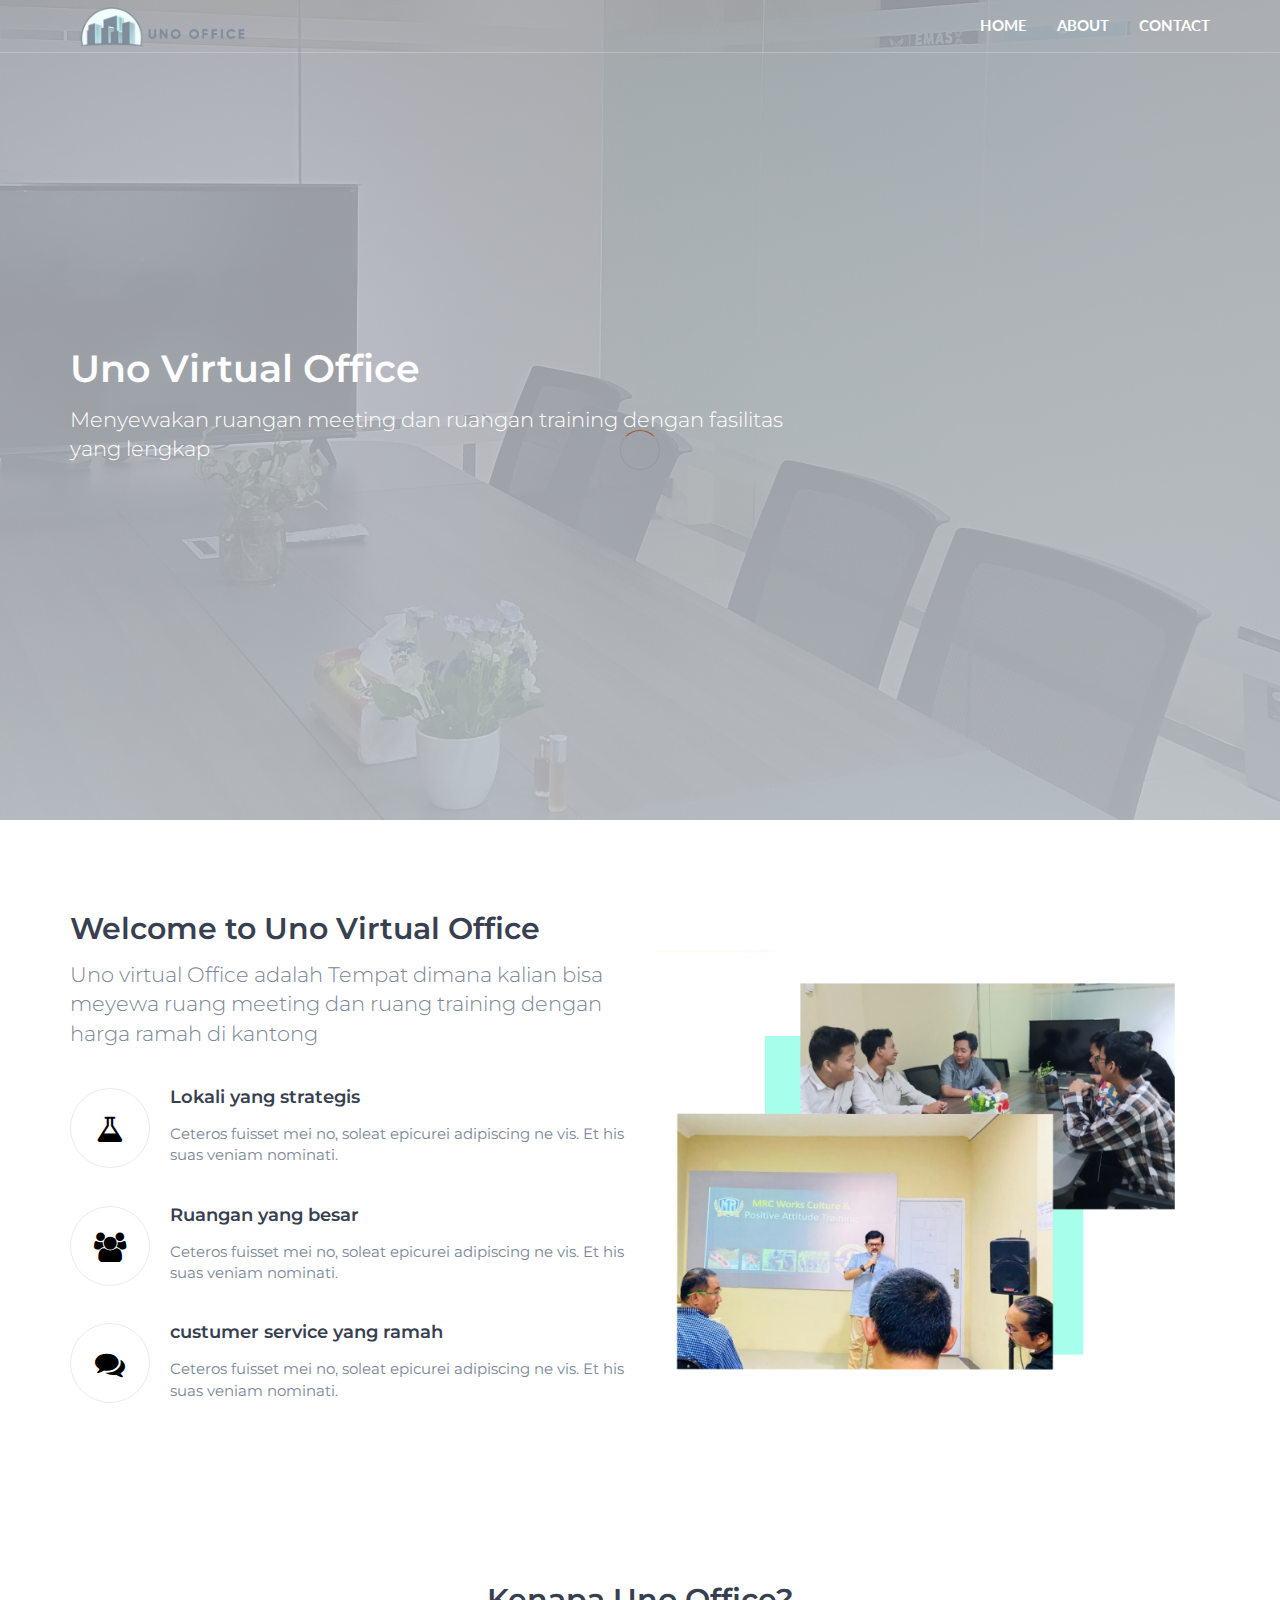
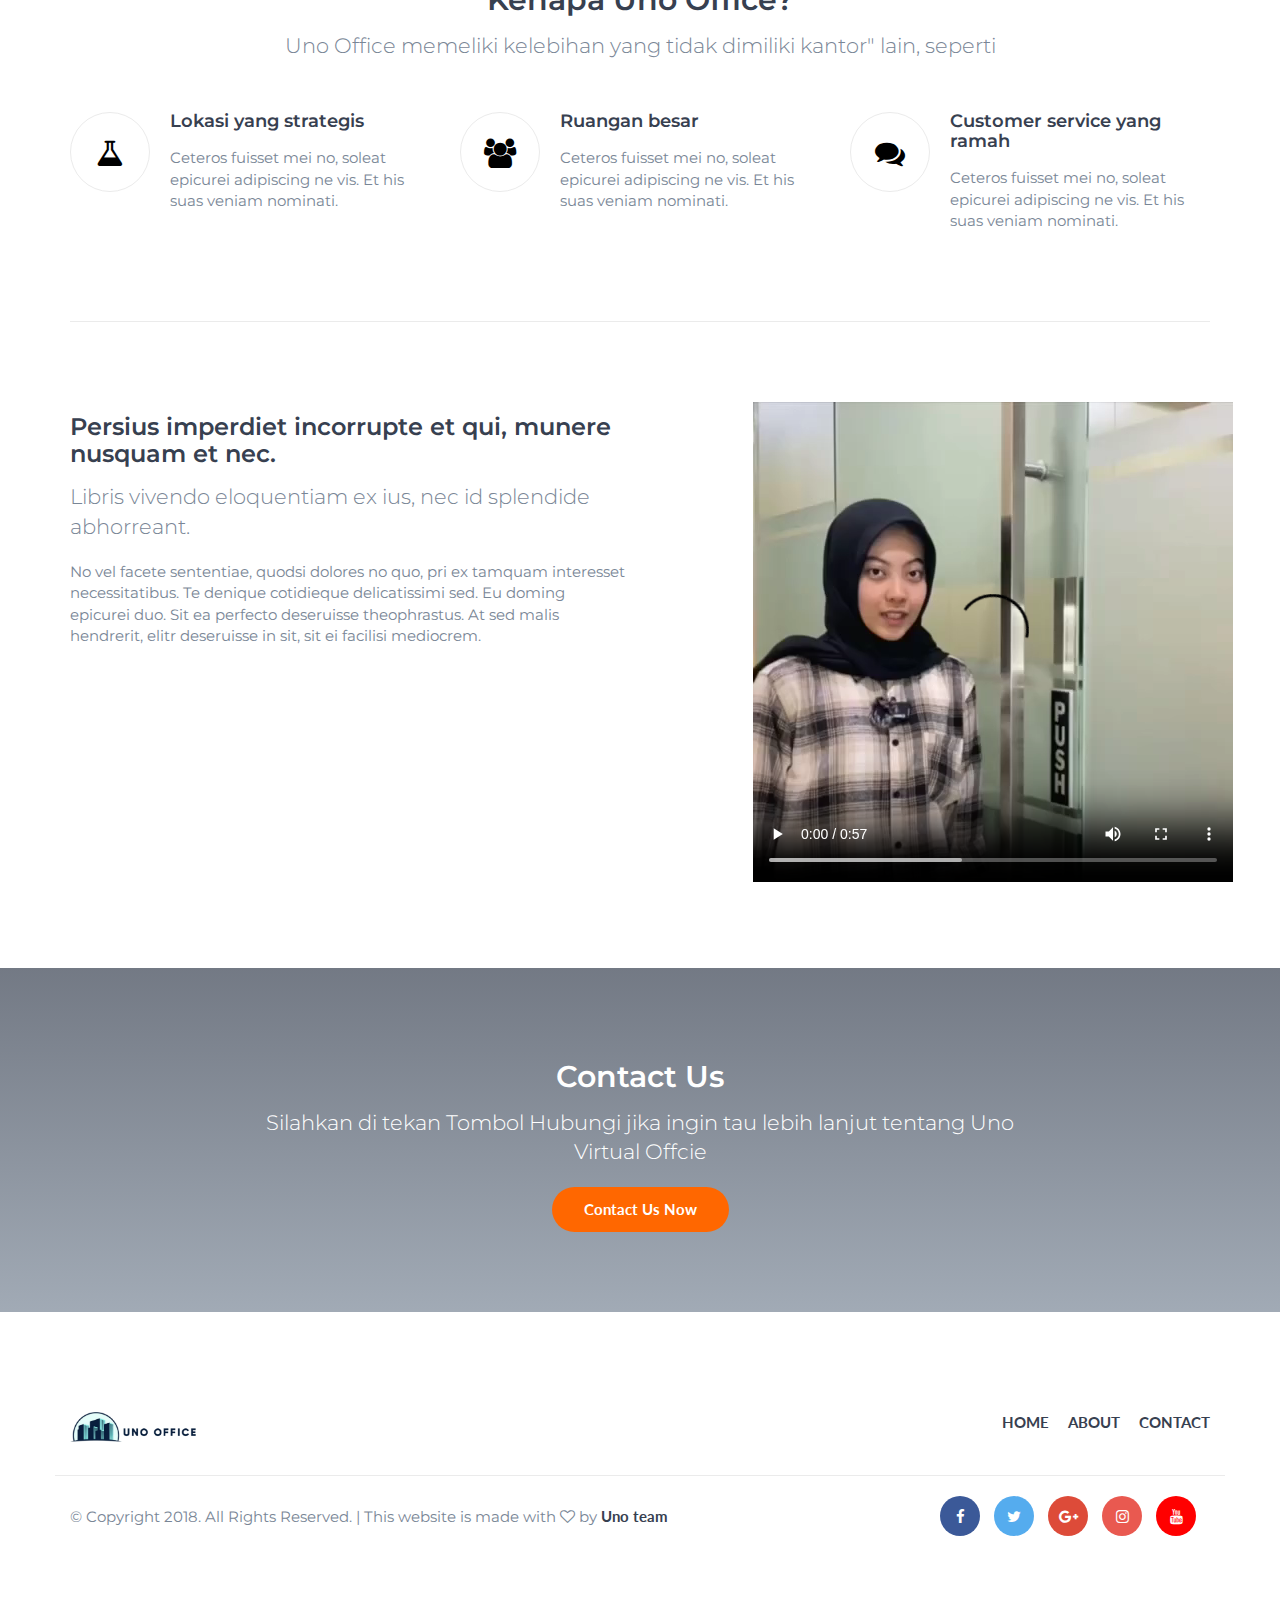
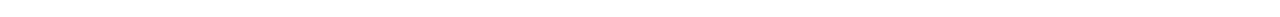
<file: index.html>
<!DOCTYPE html>
<html lang="en">
  <head>
    <meta charset="utf-8" />
    <meta http-equiv="X-UA-Compatible" content="IE=edge" />
    <meta name="viewport" content="width=device-width, initial-scale=1" />
    <!-- The above 3 meta tags *must* come first in the head; any other head content must come *after* these tags -->
    <title>Uno Office</title>
    <!-- Google font -->
    <link
      href="https://fonts.googleapis.com/css?family=Lato:700%7CMontserrat:400,600"
      rel="stylesheet"
    />
    <!-- Bootstrap -->
    <link type="text/css" rel="stylesheet" href="css/bootstrap.min.css" />
    <!-- Font Awesome Icon -->
    <link rel="stylesheet" href="css/font-awesome.min.css" />
    <!-- Custom stlylesheet -->
    <link type="text/css" rel="stylesheet" href="css/style.css" />
    <link rel="shortcut icon" type="image/x-icon" href="img/icon.png" />   
    <!-- HTML5 shim and Respond.js for IE8 support of HTML5 elements and media queries -->
    <!-- WARNING: Respond.js doesn't work if you view the page via file:// -->
    <!--[if lt IE 9]>
      <script src="https://oss.maxcdn.com/html5shiv/3.7.3/html5shiv.min.js"></script>
      <script src="https://oss.maxcdn.com/respond/1.4.2/respond.min.js"></script>
    <![endif]-->
  </head>
  <body>
    <!-- Header -->
    <header id="header" class="transparent-nav">
      <div class="container">
        <div class="navbar-header">
          <!-- Logo -->
          <div class="navbar-brand">
            <a class="logo" href="index.html">
              <img src="./img/logo1.png" alt="logo"/>
            </a>
          </div>
          <!-- /Logo -->

          <!-- Mobile toggle -->
          <button class="navbar-toggle">
            <span></span>
          </button>
          <!-- /Mobile toggle -->
        </div>

        <!-- Navigation -->
        <nav id="nav">
          <ul class="main-menu nav navbar-nav navbar-right">
            <li><a href="index.html">Home</a></li>
            <li><a href="#">About</a></li>
            <li><a href="contact.html">Contact</a></li>
          </ul>
        </nav>
        <!-- /Navigation -->
      </div>
    </header>
    <!-- /Header -->

    <!-- Home -->
    <div id="home" class="hero-area">
      <!-- Backgound Image -->
      <div
        class="bg-image bg-parallax overlay"
        style="background-image: url(./img/ruangmeeting.jpg)"
      ></div>
      <!-- /Backgound Image -->
 
      <div class="home-wrapper">
        <div class="container">
          <div class="row">
            <div class="col-md-8">
              <h1 class="white-text">Uno Virtual Office</h1>
              <p class="lead white-text">
                Menyewakan ruangan meeting dan ruangan training dengan fasilitas
                yang lengkap
              </p>
            </div>
          </div>
        </div>
      </div>
    </div>
    <!-- /Home -->

    <!-- About -->
    <div id="about" class="section">
      <!-- container -->
      <div class="container">
        <!-- row -->
        <div class="row">
          <div class="col-md-6">
            <div class="section-header">
              <h2>Welcome to Uno Virtual Office</h2>
              <p class="lead">
                 Uno virtual Office adalah Tempat dimana kalian bisa meyewa ruang meeting dan ruang training dengan harga ramah di kantong
              </p>
            </div>

            <!-- feature -->
            <div class="feature">
              <i class="feature-icon fa fa-flask"></i>
              <div class="feature-content">
                <h4>Lokali yang strategis</h4>
                <p>
                  Ceteros fuisset mei no, soleat epicurei adipiscing ne vis. Et
                  his suas veniam nominati.
                </p>
              </div>
            </div>
            <!-- /feature -->

            <!-- feature -->
            <div class="feature">
              <i class="feature-icon fa fa-users"></i>
              <div class="feature-content">
                <h4>Ruangan yang besar </h4>
                <p>
                  Ceteros fuisset mei no, soleat epicurei adipiscing ne vis. Et
                  his suas veniam nominati.
                </p>
              </div>
            </div>
            <!-- /feature -->

            <!-- feature -->
            <div class="feature">
              <i class="feature-icon fa fa-comments"></i>
              <div class="feature-content">
                <h4>custumer service yang ramah</h4>
                <p>
                  Ceteros fuisset mei no, soleat epicurei adipiscing ne vis. Et
                  his suas veniam nominati.
                </p>
              </div>
            </div>
            <!-- /feature -->
          </div>

          <div class="col-md-6">
            <div class="about-img">
              <img src="./img/testi.jpg" alt="" />
            </div>
          </div>
        </div>
        <!-- row -->
      </div>
      <!-- container -->
    </div>
    <!-- /About -->
    </div>
    <!-- /Courses -->
    <!-- Why us -->
    <div id="why-us" class="section">
      <!-- container -->
      <div class="container">
        <!-- row -->
        <div class="row">
          <div class="section-header text-center">
            <h2>Kenapa Uno Office?</h2>
            <p class="lead">
              Uno Office memeliki kelebihan yang tidak dimiliki kantor" lain, seperti
            </p>
          </div>

          <!-- feature -->
          <div class="col-md-4">
            <div class="feature">
              <i class="feature-icon fa fa-flask"></i>
              <div class="feature-content">
                <h4>Lokasi yang strategis</h4>
                <p>
                  Ceteros fuisset mei no, soleat epicurei adipiscing ne vis. Et
                  his suas veniam nominati.
                </p>
              </div>
            </div>
          </div>
          <!-- /feature -->

          <!-- feature -->
          <div class="col-md-4">
            <div class="feature">
              <i class="feature-icon fa fa-users"></i>
              <div class="feature-content">
                <h4>Ruangan besar</h4>
                <p>
                  Ceteros fuisset mei no, soleat epicurei adipiscing ne vis. Et
                  his suas veniam nominati.
                </p>
              </div>
            </div>
          </div>
          <!-- /feature -->

          <!-- feature -->
          <div class="col-md-4">
            <div class="feature">
              <i class="feature-icon fa fa-comments"></i>
              <div class="feature-content">
                <h4>Customer service yang ramah</h4>
                <p>
                  Ceteros fuisset mei no, soleat epicurei adipiscing ne vis. Et
                  his suas veniam nominati.
                </p>
              </div>
            </div>
          </div>
          <!-- /feature -->
        </div>
        <!-- /row -->

        <hr class="section-hr" />

        <!-- row -->
        <div class="row">
          <div class="col-md-6">
            <h3>Persius imperdiet incorrupte et qui, munere nusquam et nec.</h3>
            <p class="lead">
              Libris vivendo eloquentiam ex ius, nec id splendide abhorreant.
            </p>
            <p>
              No vel facete sententiae, quodsi dolores no quo, pri ex tamquam
              interesset necessitatibus. Te denique cotidieque delicatissimi
              sed. Eu doming epicurei duo. Sit ea perfecto deseruisse
              theophrastus. At sed malis hendrerit, elitr deseruisse in sit, sit
              ei facilisi mediocrem.
            </p>
          </div>

          <div class="col-md-5 col-md-offset-1">
            <a class="about-video" href="#">
              <video controls>
                <source src="img/office.mp4" type="video/mp4" />
                Browsermu tidak mendukung tag ini, upgrade donk!
              </video>
            </a>
          </div>
        </div>
        <!-- /row -->
      </div>
      <!-- /container -->
    </div>
    <!-- /Why us -->

    <!-- Contact CTA -->
    <div id="contact-cta" class="section">
      <!-- Backgound Image -->
      <div
        class="bg-image bg-parallax overlay"
        style="background-image: url(./img/ruangmeeting.jpg)"
      ></div>
      <!-- Backgound Image -->

      <!-- container -->
      <div class="container">
        <!-- row -->
        <div class="row">
          <div class="col-md-8 col-md-offset-2 text-center">
            <h2 class="white-text">Contact Us</h2>
            <p class="lead white-text">
              Silahkan di tekan Tombol Hubungi jika ingin tau lebih lanjut tentang Uno Virtual Offcie
            </p>
            <a class="main-button icon-button" href="pembayaran..html">Contact Us Now</a>
          </div>
        </div>
        <!-- /row -->
      </div>
      <!-- /container -->
    </div>
    <!-- /Contact CTA -->

    <!-- Footer -->
    <footer id="footer" class="section">
      <!-- container -->
      <div class="container">
        <!-- row -->
        <div class="row">
          <!-- footer logo -->
          <div class="col-md-6">
            <div class="footer-logo">
              <a class="logo" href="index.html">
                <img src="./img/logo1.png" alt="logo" height="90"/>
              </a>
            </div>
          </div>
          <!-- footer logo -->

          <!-- footer nav -->
          <div class="col-md-6">
            <ul class="footer-nav">
              <li><a href="index.html">Home</a></li>
              <li><a href="#">About</a></li>
              <li><a href="contact.html">Contact</a></li>
            </ul>
          </div>
          <!-- /footer nav -->
        </div>
        <!-- /row -->

        <!-- row -->
        <div id="bottom-footer" class="row">
          <!-- social -->
          <div class="col-md-4 col-md-push-8">
            <ul class="footer-social">
              <li>
                <a href="#" class="facebook"><i class="fa fa-facebook"></i></a>
              </li>
              <li>
                <a href="#" class="twitter"><i class="fa fa-twitter"></i></a>
              </li>
              <li>
                <a href="#" class="google-plus"
                  ><i class="fa fa-google-plus"></i
                ></a>
              </li>
              <li>
                <a href="#" class="instagram"
                  ><i class="fa fa-instagram"></i
                ></a>
              </li>
              <li>
                <a href="#" class="youtube"><i class="fa fa-youtube"></i></a>
              </li>
              <li>
            </ul>
          </div>
          <!-- /social -->

          <!-- copyright -->
          <div class="col-md-8 col-md-pull-4">
            <div class="footer-copyright">
              <span
                >&copy; Copyright 2018. All Rights Reserved. | This website is
                made with <i class="fa fa-heart-o" aria-hidden="true"></i> by
                <a href="https://colorlib.com">Uno team</a></span
              >
            </div>
          </div>
          <!-- /copyright -->
        </div>
        <!-- row -->
      </div>
      <!-- /container -->
    </footer>
    <!-- /Footer -->

    <!-- preloader -->
    <div id="preloader"><div class="preloader"></div></div>
    <!-- /preloader -->

    <!-- jQuery Plugins -->
    <script type="text/javascript" src="js/jquery.min.js"></script>
    <script type="text/javascript" src="js/bootstrap.min.js"></script>
    <script type="text/javascript" src="js/main.js"></script>
  </body>
</html>
</file>
<file: css/style.css>
body {
  font-family: "Montserrat", sans-serif;
  font-size: 15px;
  font-weight: 400;
  color: #798696;
  overflow-x: hidden;
}

h1,
h2,
h3,
h4,
h5,
h6 {
  margin-top: 12px;
  margin-bottom: 15px;
  font-weight: 600;
  color: #374050;
}

h1 {
  font-size: 38px;
}

h2 {
  font-size: 30px;
}

h3 {
  font-size: 24px;
}

h4 {
  font-size: 18px;
}

a {
  font-family: "Lato", sans-serif;
  color: #374050;
  font-weight: 700;
}

a:hover,
a:focus {
  text-decoration: none;
  outline: none;
  color: #374050;
  opacity: 0.9;
}

ul,
ol {
  margin: 0;
  padding: 0;
  list-style: none;
}

.white-text {
  color: #fff;
}

blockquote {
  position: relative;
  margin: 20px 0px;
  padding: 20px 20px 20px 60px;
  border-left: none;
  color: #374050;
}

blockquote:before {
  content: "\f10d";
  font-family: fontAwesome;
  position: absolute;
  left: 0;
  top: 0;
  color: #ff6700;
  width: 40px;
  height: 40px;
  line-height: 40px;
  text-align: center;
  border-radius: 50%;
  border: 1px solid #ebebeb;
}

/* --- Section --- */
.section {
  position: relative;
  padding-top: 80px;
  padding-bottom: 80px;
}

.section-hr {
  margin-top: 80px;
  margin-bottom: 80px;
  border-color: #ebebeb;
}

.section-header {
  margin-bottom: 40px;
}

/* --- Background Image --- */
.bg-image {
  position: absolute;
  left: 0;
  right: 0;
  top: 0;
  bottom: 0;
  background-position: center;
  background-size: cover;
}

.bg-image.bg-parallax {
  background-attachment: fixed;
}

.bg-image.overlay:after {
  content: "";
  position: absolute;
  left: 0;
  right: 0;
  top: 0;
  bottom: 0;
  background-image: -webkit-gradient(
    linear,
    left top,
    left bottom,
    from(#374050),
    to(#798696)
  );
  background-image: linear-gradient(to bottom, #374050 0%, #798696 100%);
  opacity: 0.7;
}

/* --- Buttons --- */
.main-button {
  position: relative;
  display: inline-block;
  padding: 10px 30px;
  background-color: #ff6700;
  border: 2px solid transparent;
  border-radius: 40px;
  color: #fff;
  -webkit-transition: 0.2s all;
  transition: 0.2s all;
}

.main-button:hover,
.main-button:focus {
  background-color: #fff;
  border: 2px solid #89b4b0;
  color: #89b4b0;
}

.main-button.icon-button:hover,
.main-button.icon-button:focus {
  padding-right: 45px;
}

.main-button.icon-button:after {
  content: "\f178";
  font-family: FontAwesome;
  position: absolute;
  width: 30px;
  right: 15px;
  text-align: center;
  opacity: 0;
  -webkit-transition: 0.2s all;
  transition: 0.2s all;
}

.main-button.icon-button:hover:after,
.main-button.icon-button:focus:after {
  opacity: 1;
}

input[type="text"],
input[type="email"],
input[type="password"],
input[type="number"],
input[type="date"],
input[type="url"],
input[type="tel"],
textarea {
  height: 40px;
  width: 100%;
  border: 1px solid #ebebeb;
  border-radius: 4px;
  background: transparent;
  padding-left: 15px;
  padding-right: 15px;
  -webkit-transition: 0.2s border-color;
  transition: 0.2s border-color;
}

textarea {
  padding: 10px 15px;
}

input[type="text"]:focus,
input[type="email"]:focus,
input[type="password"]:focus,
input[type="number"]:focus,
input[type="date"]:focus,
input[type="url"]:focus,
input[type="tel"]:focus,
textarea:focus {
  border-color: #ff6700;
}

/*------------------------------------*\
	Logo
\*------------------------------------*/
.navbar-brand {
  padding: 7px;
}

.navbar-brand .logo {
  margin-top: 10px;
}

.navbar-brand .logo > img {
  max-height: 40px;
}

@media only screen and (max-width: 767px) {
  .navbar-brand {
    margin-left: 15px;
  }
}

/*------------------------------------*\
	Navigation
\*------------------------------------*/
#header {
  position: relative;
  left: 0;
  right: 0;
  top: 0;
  z-index: 99;
  border-bottom: 1px solid rgba(235, 235, 235, 0.25);
  background-color: #fff;
  -webkit-transition: 0.2s all;
  transition: 0.2s all;
}

#header.transparent-nav {
  position: absolute;
  background-color: transparent;
}

#header.transparent-nav .main-menu li a {
  color: #fff;
}

.main-menu li a {
  text-transform: uppercase;
  -webkit-transition: 0.2s all;
  transition: 0.2s all;
}

.main-menu li a:hover,
.main-menu li a:focus {
  background-color: transparent;
}

.main-menu li a:after {
  content: "";
  display: block;
  height: 2px;
  background-color: #89b4b0;
  width: 100%;
  -webkit-transform: translateY(5px);
  -ms-transform: translateY(5px);
  transform: translateY(5px);
  opacity: 0;
  -webkit-transition: 0.2s all;
  transition: 0.2s all;
}

.main-menu li a:hover:after,
.main-menu li a:focus:after {
  -webkit-transform: translateY(0px);
  -ms-transform: translateY(0px);
  transform: translateY(0px);
  opacity: 1;
}

/* -- Mobile Nav -- */
@media only screen and (max-width: 767px) {
  #nav {
    position: fixed;
    top: 0;
    right: 0;
    width: 0%;
    max-width: 250px;
    height: 100vh;
    background: #fff;
    -webkit-box-shadow: 0px 5px 10px 0px rgba(0, 0, 0, 0.1);
    box-shadow: 0px 5px 10px 0px rgba(0, 0, 0, 0.1);
    padding-top: 80px;
    padding-bottom: 40px;
    -webkit-transform: translateX(100%);
    -ms-transform: translateX(100%);
    transform: translateX(100%);
    -webkit-transition: 0.4s all cubic-bezier(0.77, 0, 0.18, 1);
    transition: 0.4s all cubic-bezier(0.77, 0, 0.18, 1);
    z-index: 9;
  }

  #header.nav-collapse #nav {
    width: 100%;
    -webkit-transform: translateX(0%);
    -ms-transform: translateX(0%);
    transform: translateX(0%);
  }

  .main-menu {
    margin: 0;
  }

  .main-menu li a {
    color: #374050 !important;
    display: inline-block;
    margin-left: 40px;
  }
}

/* -- Mobile Toggle Btn -- */
.navbar-toggle {
  position: fixed;
  right: 0;
  padding: 0;
  height: 40px;
  width: 40px;
  margin-top: 5px;
  z-index: 99;
}

.navbar-toggle > span {
  position: absolute;
  top: 50%;
  left: 50%;
  -webkit-transform: translate(-50%, -50%);
  -ms-transform: translate(-50%, -50%);
  transform: translate(-50%, -50%);
  -webkit-transition: 0.2s background;
  transition: 0.2s background;
}

.navbar-toggle > span:before,
.navbar-toggle > span:after {
  content: "";
  position: absolute;
  left: 0;
  -webkit-transition: 0.2s -webkit-transform;
  transition: 0.2s -webkit-transform;
  transition: 0.2s transform;
  transition: 0.2s transform, 0.2s -webkit-transform;
}

.navbar-toggle > span,
.navbar-toggle > span:before,
.navbar-toggle > span:after {
  height: 2px;
  width: 25px;
  background-color: #374050;
}

.navbar-toggle > span:before {
  top: -10px;
}

.navbar-toggle > span:after {
  top: 10px;
}

#header.nav-collapse .navbar-toggle > span {
  background: transparent;
}

#header.nav-collapse .navbar-toggle > span:before {
  -webkit-transform: translateY(10px) rotate(45deg);
  -ms-transform: translateY(10px) rotate(45deg);
  transform: translateY(10px) rotate(45deg);
}

#header.nav-collapse .navbar-toggle > span:after {
  -webkit-transform: translateY(-10px) rotate(-45deg);
  -ms-transform: translateY(-10px) rotate(-45deg);
  transform: translateY(-10px) rotate(-45deg);
}

/*------------------------------------*\
	Hero Area
\*------------------------------------*/
.hero-area {
  position: relative;
  padding-top: 80px;
  padding-bottom: 80px;
}

#home.hero-area {
  height: calc(100vh - 80px);
  padding-top: 0px;
  padding-bottom: 0px;
}

.home-wrapper {
  position: absolute;
  top: 50%;
  -webkit-transform: translateY(-50%);
  -ms-transform: translateY(-50%);
  transform: translateY(-50%);
  left: 0;
  right: 0;
}

/* -- Breadcrumb -- */
.hero-area-tree li {
  display: inline-block;
  font-family: "Lato", sans-serif;
  font-weight: 600;
  font-size: 14px;
  color: rgba(255, 255, 255, 0.8);
}

.hero-area-tree li > a {
  color: rgba(255, 255, 255, 0.8);
}

.hero-area-tree li + li:before {
  content: "/";
  display: inline-block;
  margin: 0px 5px;
  color: rgba(235, 235, 235, 0.25);
}

/*------------------------------------*\
	About & Why Us (Feature)
\*------------------------------------*/
/* -- Feature -- */
.feature {
  position: relative;
}

.feature + .feature {
  margin-top: 40px;
}

.feature .feature-icon {
  position: absolute;
  left: 0;
  top: 0;
  width: 80px;
  height: 80px;
  line-height: 80px;
  text-align: center;
  border-radius: 50%;
  font-size: 30px;
  border: 1px solid #ebebeb;
  color: #000;
}

.feature-content {
  padding-left: 100px;
}

/* -- About Img -- */
.about-img {
  margin-top: 50px;
}

.about-img > img {
  width: 100%;
}

/* -- About Video -- */
.about-video {
  position: relative;
  display: block;
  border-radius: 4px;
}

@-webkit-keyframes play-animation {
  from {
    -webkit-box-shadow: 0px 0px 0px 0px #fff;
    box-shadow: 0px 0px 0px 0px #fff;
  }
  to {
    -webkit-box-shadow: 0px 0px 0px 10px transparent;
    box-shadow: 0px 0px 0px 10px transparent;
  }
}

@keyframes play-animation {
  from {
    -webkit-box-shadow: 0px 0px 0px 0px #fff;
    box-shadow: 0px 0px 0px 0px #fff;
  }
  to {
    -webkit-box-shadow: 0px 0px 0px 10px transparent;
    box-shadow: 0px 0px 0px 10px transparent;
  }
}

/*------------------------------------*\
	Courses
\*------------------------------------*/
.course {
  margin-top: 20px;
  margin-bottom: 20px;
}

.course .course-img {
  position: relative;
  display: block;
  margin-bottom: 20px;
  border-radius: 4px;
  overflow: hidden;
}

.course .course-img > img {
  width: 100%;
}

.course-img:after {
  content: "";
  position: absolute;
  left: 0;
  right: 0;
  bottom: 0;
  top: 0;
  background-color: #ff6700;
  opacity: 0;
  -webkit-transition: 0.2s opacity;
  transition: 0.2s opacity;
}

.course .course-img:hover:after {
  opacity: 0.7;
}

.course .course-img .course-link-icon {
  position: absolute;
  left: 50%;
  top: 50%;
  -webkit-transform: translate(-50%, calc(-50% - 15px));
  -ms-transform: translate(-50%, calc(-50% - 15px));
  transform: translate(-50%, calc(-50% - 15px));
  width: 40px;
  height: 40px;
  line-height: 40px;
  text-align: center;
  border: 2px solid #fff;
  color: #fff;
  border-radius: 50%;
  opacity: 0;
  z-index: 10;
  -webkit-transition: 0.2s all;
  transition: 0.2s all;
}

.course .course-img:hover .course-link-icon {
  -webkit-transform: translate(-50%, -50%);
  -ms-transform: translate(-50%, -50%);
  transform: translate(-50%, -50%);
  opacity: 1;
}

.course .course-title {
  display: block;
  height: 42px;
}

.course .course-details {
  margin-top: 20px;
  padding-top: 10px;
  border-top: 1px solid #ebebeb;
}

.course .course-details .course-price {
  float: right;
}

.course .course-details .course-price.course-free {
  color: green;
}

.course .course-details .course-price.course-premium {
  color: #ff6700;
}

#courses .center-btn {
  text-align: center;
  margin-top: 40px;
}

/*------------------------------------*\
	Footer
\*------------------------------------*/

#bottom-footer {
  margin-top: 20px;
  padding-top: 20px;
  border-top: 1px solid #ebebeb;
}

/* -- Footer Logo -- */
.footer-logo .logo {
  margin-top: 20px;
  display: inline-block;
}

.footer-logo .logo > img {
  max-height: 30px;
}

/* -- Footer Nav -- */
.footer-nav {
  text-align: right;
  padding: 20px 0px;
}

.footer-nav li {
  display: inline-block;
  margin-left: 15px;
}

.footer-nav li a {
  display: block;
  text-transform: uppercase;
  -webkit-transition: 0.2s color;
  transition: 0.2s color;
}

.footer-nav li a:hover,
.footer-nav li a:focus {
  color: #ff6700;
}

.footer-nav li a:after {
  content: "";
  display: block;
  height: 2px;
  background-color: #ff6700;
  width: 100%;
  -webkit-transform: translateY(5px);
  -ms-transform: translateY(5px);
  transform: translateY(5px);
  opacity: 0;
  -webkit-transition: 0.2s all;
  transition: 0.2s all;
}

.footer-nav li a:hover:after,
.footer-nav li a:focus:after {
  -webkit-transform: translateY(0px);
  -ms-transform: translateY(0px);
  transform: translateY(0px);
  opacity: 1;
}

/* -- Footer copyright -- */
.footer-copyright {
  line-height: 40px;
}

/* -- Footer Social -- */
.footer-social {
  text-align: right;
}

.footer-social li {
  display: inline-block;
  margin-left: 10px;
}

.footer-social li a {
  display: block;
  width: 40px;
  height: 40px;
  line-height: 40px;
  text-align: center;
  border-radius: 50%;
  color: #fff;
  background-color: #ebebeb;
  -webkit-transition: 0.2s opacity;
  transition: 0.2s opacity;
}

.footer-social li a.facebook {
  background-color: #3b5998;
}

.footer-social li a.twitter {
  background-color: #55acee;
}

.footer-social li a.google-plus {
  background-color: #dd4b39;
}

.footer-social li a.instagram {
  background-color: #e95950;
}

.footer-social li a.youtube {
  background-color: #ff0000;
}

.footer-social li a.linkedin {
  background-color: #007bb5;
}

/*------------------------------------*\
	Contact Page
\*------------------------------------*/
/* -- Contact Form -- */
.contact-form:after {
  content: "";
  display: block;
  clear: both;
}

.contact-form .input {
  margin-bottom: 20px;
}

.contact-form textarea.input {
  height: 200px;
}

/* -- Contact Information -- */
.contact-details li {
  margin-bottom: 20px;
}

.contact-details li i {
  color: #ff6700;
  margin-right: 15px;
  border: 1px solid #ebebeb;
  border-radius: 50%;
  width: 40px;
  height: 40px;
  line-height: 40px;
  text-align: center;
}

/* -- Contact Map -- */
#contact-map {
  height: 260px;
  border-radius: 4px;
}

/*------------------------------------*\
	Blog Page
\*------------------------------------*/
/* -- Single Blog -- */
.single-blog {
  margin-bottom: 40px;
}

.single-blog .blog-img > a {
  position: relative;
  display: block;
  border-radius: 4px;
  overflow: hidden;
}

.single-blog .blog-img img {
  width: 100%;
}

.single-blog .blog-img > a:after {
  content: "";
  position: absolute;
  left: 0;
  top: 0;
  bottom: 0;
  right: 0;
  background-color: #ff6700;
  opacity: 0;
  -webkit-transition: 0.2s opacity;
  transition: 0.2s opacity;
}

.single-blog .blog-img > a:hover:after {
  opacity: 0.7;
}

.single-blog .blog-meta {
  margin-top: 20px;
  padding-top: 10px;
  border-top: 1px solid #ebebeb;
}

.single-blog .blog-meta .blog-meta-author > a {
  color: #ff6700;
}

.single-blog .blog-meta .blog-meta-comments {
  margin-left: 10px;
}

.single-blog .blog-meta .blog-meta-comments > a {
  color: #798696;
}

/* -- Pagination -- */
.post-pagination {
  margin-top: 40px;
  text-align: center;
}

.post-pagination .pages {
  display: inline-block;
}

.post-pagination .pages li {
  display: inline-block;
}

.post-pagination .pages li + li {
  margin-left: 10px;
}

.post-pagination .pages li {
  width: 40px;
  height: 40px;
  line-height: 40px;
  text-align: center;
  border-radius: 50%;
  background-color: #ebebeb;
  -webkit-transition: 0.2s all;
  transition: 0.2s all;
}

.post-pagination .pages li a {
  display: block;
  -webkit-transition: 0.2s color;
  transition: 0.2s color;
}

.post-pagination .pages li:hover,
.post-pagination .pages li.active {
  background-color: #ff6700;
  color: #fff;
}

.post-pagination .pages li:hover a {
  color: #fff;
}

.pagination-back,
.pagination-next {
  display: block;
  text-align: center;
  border-radius: 40px;
  background-color: #ebebeb;
  -webkit-transition: 0.2s all;
  transition: 0.2s all;
  height: 40px;
  padding: 0px 30px;
  line-height: 40px;
}

.pagination-next:hover,
.pagination-back:hover {
  color: #fff;
  background-color: #ff6700;
}

.pagination-next:after {
  content: "\f178";
  font-family: FontAwesome;
  margin-left: 15px;
}

.pagination-back:before {
  content: "\f177";
  font-family: FontAwesome;
  margin-right: 15px;
}

/*------------------------------------*\
	Blog Page Sidebar
\*------------------------------------*/
.widget + .widget {
  margin-top: 40px;
}

/*-- Search --*/
.widget.search-widget {
  position: relative;
}

.widget.search-widget .input {
  padding-right: 60px;
}

.widget.search-widget button {
  position: absolute;
  right: 0;
  top: 0;
  height: 40px;
  width: 40px;
  background-color: transparent;
  border: none;
}

.widget.search-widget .input:focus + button {
  color: #ff6700;
}

/*-- Category --*/
.category-widget .category {
  display: block;
  text-transform: uppercase;
  padding-top: 10px;
  padding-bottom: 10px;
}

.category-widget .category + .category {
  border-top: 1px solid #ebebeb;
}

.category-widget .category:before {
  content: "";
  display: inline-block;
  width: 4px;
  height: 4px;
  border-radius: 50%;
  background-color: #ff6700;
  margin-right: 10px;
}

.category-widget .category span {
  font-size: 14px;
  margin-left: 10px;
  color: #798696;
}

/*-- Sidebar Posts --*/
.single-post:after {
  content: "";
  display: block;
  clear: both;
}

.single-post + .single-post {
  margin-top: 20px;
}

.single-post .single-post-img {
  position: relative;
  width: 80px;
  display: block;
  float: left;
  margin-right: 10px;
  margin-top: 3px;
  border-radius: 4px;
  overflow: hidden;
}

.single-post .single-post-img img {
  width: 100%;
}

.single-post-img:after {
  content: "";
  position: absolute;
  left: 0;
  top: 0;
  bottom: 0;
  right: 0;
  background-color: #ff6700;
  opacity: 0;
  -webkit-transition: 0.2s opacity;
  transition: 0.2s opacity;
}

.single-post-img:hover:after {
  opacity: 0.7;
}

/*-- Tags --*/
.tags-widget .tag {
  display: inline-block;
  font-size: 14px;
  text-transform: uppercase;
  margin-right: 0px;
  margin-top: 5px;
  padding: 5px 15px;
  border-radius: 40px;
  border: 1px solid #ebebeb;
  color: #798696;
  -webkit-transition: 0.2s all;
  transition: 0.2s all;
}

.tags-widget .tag:hover {
  background-color: #ff6700;
  border-color: #ff6700;
  color: #fff;
}

/*------------------------------------*\
	Single Post Page
\*------------------------------------*/
/* --- Blog Post Meta --- */
.blog-post-meta {
  margin-top: 40px;
}

.blog-post-meta li {
  display: inline-block;
}

.blog-post-meta li + li {
  margin-left: 15px;
}

.blog-post-meta li,
.blog-post-meta li > a {
  color: rgba(255, 255, 255, 0.8);
}

.blog-post-meta .blog-meta-author > a {
  color: #ff6700;
}

/* --- Blog Share --- */
.blog-share {
  border-top: 1px solid #ebebeb;
  padding-top: 10px;
  margin-top: 40px;
}

.blog-share > h4 {
  display: inline-block;
  margin: 0;
}

.blog-share a {
  display: inline-block;
  margin-left: 10px;
  width: 40px;
  height: 40px;
  line-height: 40px;
  text-align: center;
  color: #fff;
  background-color: #ebebeb;
  border-radius: 50%;
  -webkit-transition: 0.2s opacity;
  transition: 0.2s opacity;
}

.blog-share a.facebook {
  background-color: #3b5998;
}

.blog-share a.twitter {
  background-color: #55acee;
}

.blog-share a.google-plus {
  background-color: #dd4b39;
}

/* --- Blog Comments --- */
.blog-comments {
  margin-top: 40px;
}

.blog-comments .media {
  margin-top: 20px;
  margin-bottom: 20px;
}

.blog-comments .media .media {
  margin-left: 20px;
}

.blog-comments .media .media:nth-last-child(1) {
  margin-bottom: 0px;
}

.blog-comments .media .media-body {
  padding: 20px;
  background-color: #ebebeb;
  border-radius: 0px 4px 4px;
}

.blog-comments .media .media-left:before {
  content: "";
  position: absolute;
  right: 0;
  top: 0;
  border-style: solid;
  border-width: 0px 15px 15px;
  border-color: transparent #ebebeb transparent transparent;
}

.blog-comments .media-left {
  position: relative;
  padding-right: 20px;
}

.blog-comments .media-left img {
  width: 80px;
  height: 80px;
  background-color: #ebebeb;
  border-radius: 50%;
}

.blog-comments .media .date-reply {
  font-size: 12px;
  text-transform: uppercase;
  color: #374050;
}
.blog-comments .media .date-reply .reply {
  margin-left: 15px;
}

/* --- Blog Reply Form --- */
.blog-reply-form {
  margin-top: 40px;
}

.blog-reply-form .input {
  margin-bottom: 20px;
}

.blog-reply-form .input.name-input,
.blog-reply-form .input.email-input {
  width: calc(50% - 10px);
  float: left;
}

.blog-reply-form .input.email-input {
  margin-left: 20px;
}

.blog-reply-form textarea {
  height: 90px;
}

/*------------------------------------*\
	Responsive
\*------------------------------------*/
@media only screen and (max-width: 991px) {
  .section-header h2 {
    font-size: 24px;
  }

  /*-- Why us --*/
  #why-us .feature {
    margin-top: 40px;
  }

  .about-video {
    margin-top: 40px;
  }

  /*-- Call to action --*/
  #cta {
    text-align: center;
  }

  /*-- Footer --*/
  .footer-logo {
    text-align: center;
  }

  .footer-nav {
    text-align: center;
  }
  .footer-nav li {
    margin-top: 10px;
  }

  .footer-social {
    text-align: center;
  }
  .footer-social li {
    margin-top: 10px;
  }

  .footer-copyright {
    text-align: center;
    line-height: inherit;
    margin-top: 20px;
  }

  /*-- Contact page --*/
  .contact-form {
    margin-bottom: 40px;
  }

  .contact-form button {
    float: none !important;
  }

  /*-- Blog page --*/
  #main {
    margin-bottom: 80px;
  }
}

@media only screen and (max-width: 767px) {
  /*-- Hero area --*/
  .hero-area h1 {
    font-size: 30px;
  }

  /* -- Breadcrumb -- */
  .hero-area-tree li {
    font-size: 12px;
  }

  /*-- Pagination --*/
  .post-pagination .pages {
    display: none;
  }
}

@media only screen and (max-width: 480px) {
  /*-- Courses --*/
  #courses-wrapper [class*="col-xs"] {
    width: 100%;
  }

  /*-- Blog Comments --*/
  .blog-comments .media .media {
    margin-left: 0px;
  }

  /*-- Blog Reply Form --*/
  .blog-reply-form .input.name-input,
  .blog-reply-form .input.email-input {
    width: 100%;
    float: none;
  }

  .blog-reply-form .input.email-input {
    margin-left: 0px;
  }
}

/*------------------------------------*\
	Preloader
\*------------------------------------*/
#preloader {
  position: fixed;
  left: 0;
  right: 0;
  top: 0;
  bottom: 0;
  background-color: #fff;
  z-index: 9999;
}

#preloader .preloader {
  position: absolute;
  left: 50%;
  top: 50%;
  -webkit-transform: translate(-50%, -50%);
  -ms-transform: translate(-50%, -50%);
  transform: translate(-50%, -50%);
}

#preloader .preloader:after {
  content: "";
  display: block;
  width: 40px;
  height: 40px;
  border: 1px solid #ebebeb;
  border-top: 1px solid #ff6700;
  border-radius: 50%;
  -webkit-animation: 1s preloader linear infinite;
  animation: 1s preloader linear infinite;
}

@-webkit-keyframes preloader {
  from {
    -webkit-transform: rotate(0deg);
    transform: rotate(0deg);
  }
  to {
    -webkit-transform: rotate(360deg);
    transform: rotate(360deg);
  }
}

@keyframes preloader {
  from {
    -webkit-transform: rotate(0deg);
    transform: rotate(0deg);
  }
  to {
    -webkit-transform: rotate(360deg);
    transform: rotate(360deg);
  }
}
</file>
